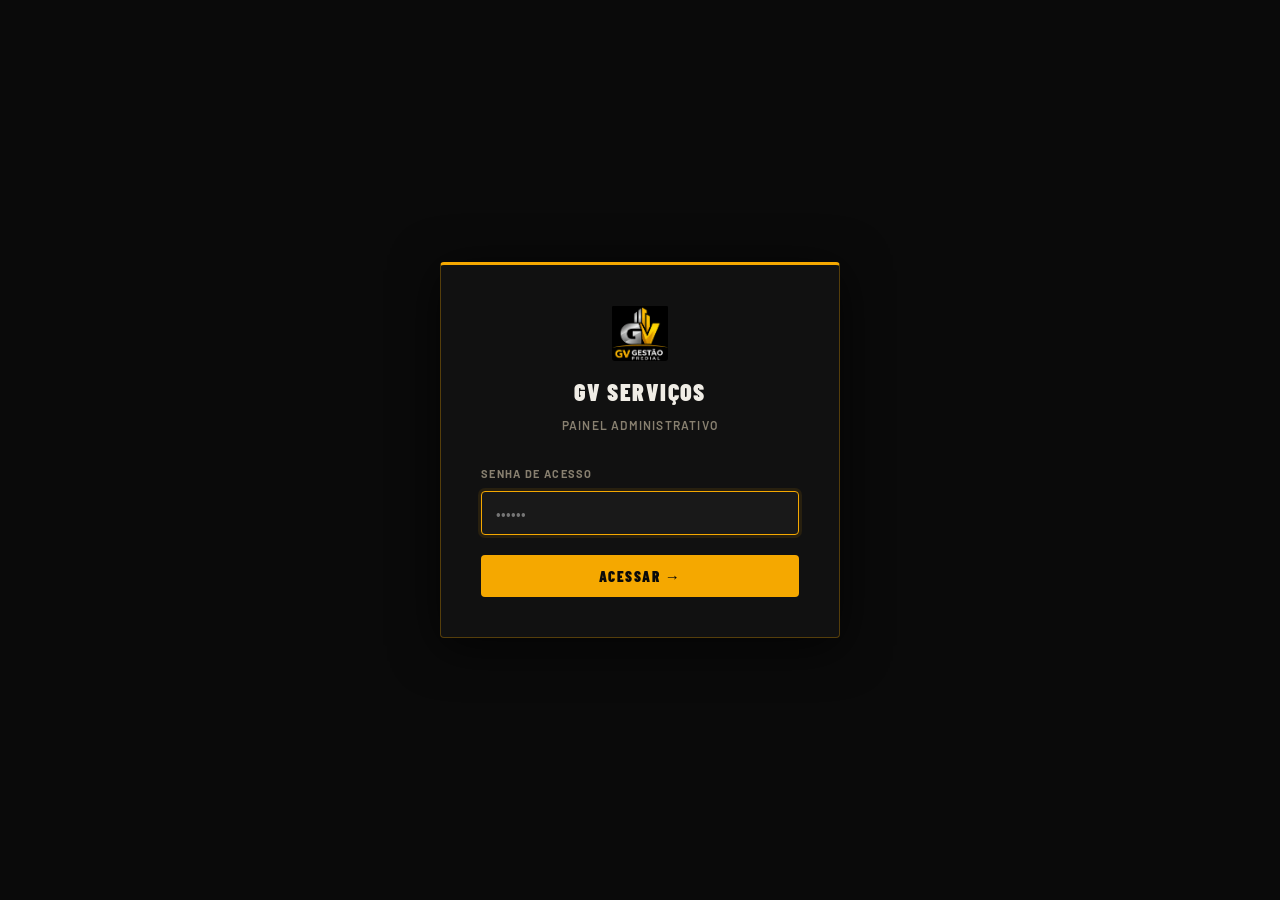
<file: index.html>
<!DOCTYPE html>
<html lang="pt-BR">
<head>
<meta charset="UTF-8">
<meta http-equiv="refresh" content="0; url=servicos-admin.html">
<title>Redirecionando...</title>
</head>
<body>
<p>Redirecionando para o portal de serviços...</p>
<script>
  window.location.href = 'servicos-admin.html';
</script>
</body>
</html>
</file>
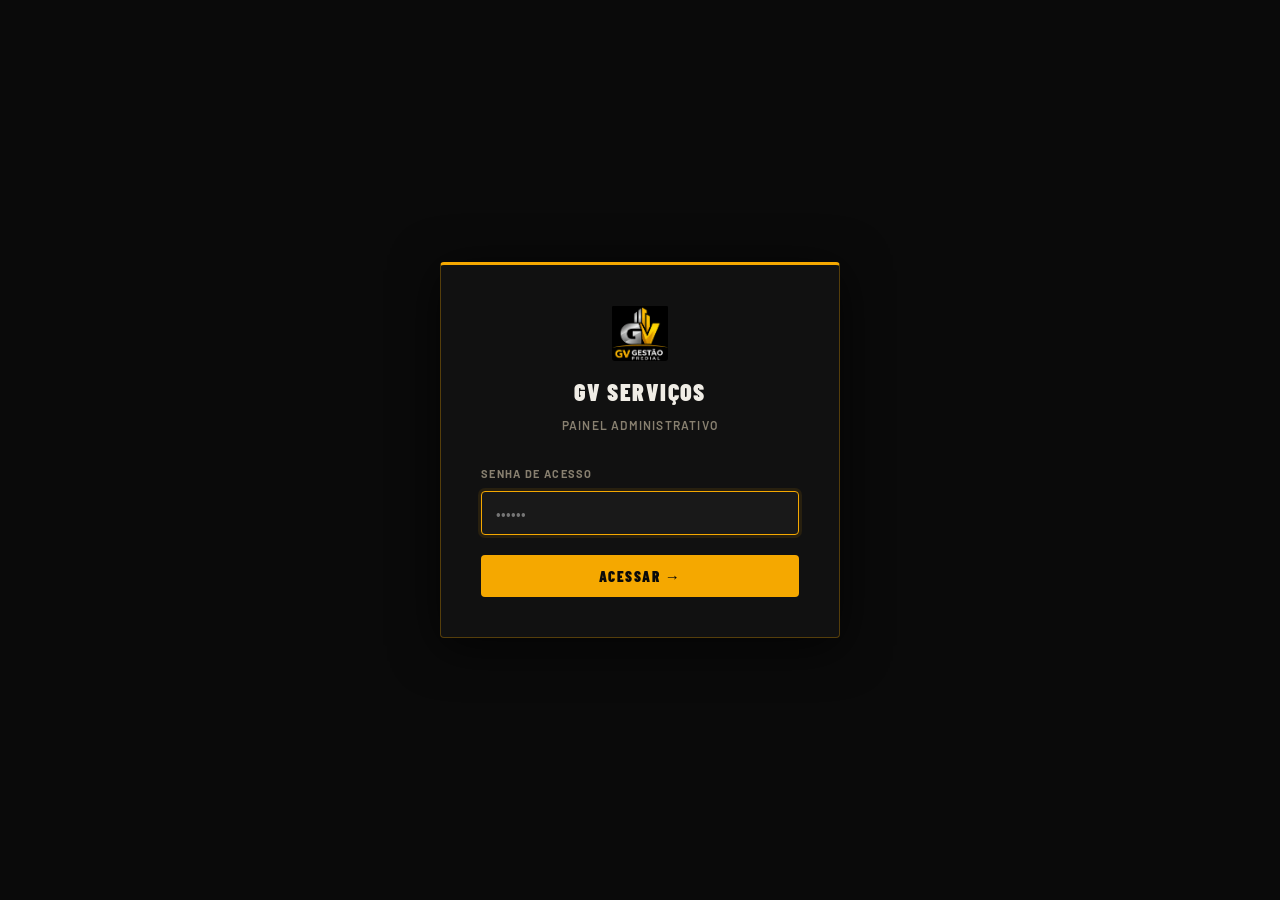
<file: servicos-admin.html>
<!DOCTYPE html>
<html lang="pt-BR">
<head>
<meta charset="UTF-8">
<meta name="viewport" content="width=device-width, initial-scale=1.0">
<title>Portal de Serviços — Admin</title>
<link rel="preconnect" href="https://fonts.googleapis.com">
<link href="https://fonts.googleapis.com/css2?family=Barlow:wght@400;500;600;700;800;900&family=Barlow+Condensed:wght@600;700;800;900&display=swap" rel="stylesheet">
<link rel="stylesheet" href="css/base.css">
<style>
:root {
  --bg: #0a0a0a;
  --bg2: #111111;
  --bg3: #191919;
  --bg4: #222222;
  --border: rgba(255,255,255,0.07);
  --border-gold: rgba(245,168,0,0.3);
  --text: #f0ede6;
  --muted: #888070;
  --gold: #f5a800;
  --gold2: #ffc740;
  --red: #e05555;
  --green: #4caf50;
  --radius: 4px;
}

html, body {
  font-family: 'Barlow', sans-serif;
  background: var(--bg);
  color: var(--text);
  min-height: 100vh;
}

/* LOGO GV — usado em vários lugares onde aparece "GV" */
.gv-logo {
  display: inline-block;
  width: 36px;
  height: 36px;
  flex: 0 0 36px;
  object-fit: contain;
  vertical-align: middle;
  border-radius: 3px;
}
.gv-logo-sm { width: 28px; height: 28px; flex-basis: 28px; }
.gv-logo-lg { width: 56px; height: 56px; flex-basis: 56px; }

/* Mini logo do condomínio (cards da lista) */
.cond-logo-thumb {
  width: 44px;
  height: 44px;
  flex: 0 0 44px;
  object-fit: contain;
  border-radius: 4px;
  background: var(--bg);
  border: 1px solid var(--border);
  padding: 2px;
}

/* Preview do upload de logo no formulário */
.logo-preview {
  margin-top: 10px;
  display: flex;
  align-items: center;
  gap: 10px;
}
.logo-preview img {
  width: 64px;
  height: 64px;
  object-fit: contain;
  border-radius: 4px;
  background: var(--bg);
  border: 1px solid var(--border);
  padding: 4px;
}
.logo-preview .logo-remover {
  background: none;
  border: none;
  color: var(--muted);
  font-size: 12px;
  cursor: pointer;
  text-decoration: underline;
  padding: 0;
}
.logo-preview .logo-remover:hover { color: var(--red); }

/* TELA DE SENHA */
#telaSenha {
  display: flex;
  align-items: center;
  justify-content: center;
  min-height: 100vh;
  padding: 20px;
}

.login-box {
  background: var(--bg2);
  border: 1px solid var(--border-gold);
  border-top: 3px solid var(--gold);
  border-radius: var(--radius);
  padding: 40px;
  max-width: 400px;
  width: 100%;
  box-shadow: 0 8px 48px rgba(0,0,0,0.7);
}

.login-title {
  text-align: center;
  margin-bottom: 30px;
}

.login-title h1 {
  font-family: 'Barlow Condensed', sans-serif;
  font-size: 24px;
  font-weight: 900;
  text-transform: uppercase;
  letter-spacing: 0.06em;
  color: var(--text);
  margin-bottom: 4px;
}

.login-title p {
  font-size: 12px;
  color: var(--muted);
  text-transform: uppercase;
  letter-spacing: 0.1em;
  font-weight: 600;
}

.form-group {
  margin-bottom: 20px;
}

.form-group label {
  display: block;
  font-size: 11px;
  font-weight: 700;
  text-transform: uppercase;
  letter-spacing: 0.12em;
  color: var(--muted);
  margin-bottom: 8px;
}

.form-group input,
.form-group select,
.form-group textarea {
  width: 100%;
  padding: 12px 14px;
  background: var(--bg3);
  border: 1px solid var(--border);
  border-radius: var(--radius);
  color: var(--text);
  font-family: 'Barlow', sans-serif;
  font-size: 15px;
  outline: none;
  transition: border-color 0.15s, box-shadow 0.15s;
}

.form-group input:focus,
.form-group select:focus,
.form-group textarea:focus {
  border-color: var(--gold);
  box-shadow: 0 0 0 3px rgba(245,168,0,0.1);
}

.btn-login, .btn-primario {
  width: 100%;
  padding: 12px;
  background: var(--gold);
  border: none;
  border-radius: var(--radius);
  color: #0a0a0a;
  font-family: 'Barlow Condensed', sans-serif;
  font-size: 15px;
  font-weight: 900;
  text-transform: uppercase;
  letter-spacing: 0.1em;
  cursor: pointer;
  transition: all 0.15s;
}

.btn-login:hover, .btn-primario:hover {
  background: var(--gold2);
}

.btn-login:active, .btn-primario:active {
  transform: scale(0.98);
}

.btn-secundario {
  padding: 10px 20px;
  background: transparent;
  border: 1px solid var(--gold);
  border-radius: var(--radius);
  color: var(--gold);
  font-family: 'Barlow', sans-serif;
  font-size: 13px;
  font-weight: 600;
  cursor: pointer;
  transition: all 0.15s;
}

.btn-secundario:hover {
  background: rgba(245,168,0,0.1);
  border-color: var(--gold2);
  color: var(--gold2);
}

/* TELA CONDOMÍNIOS */
#telaCondominios {
  min-height: 100vh;
  padding: 20px;
}

.conds-toolbar {
  display: flex;
  gap: 10px;
  margin-bottom: 20px;
}

.banner-aviso {
  background: rgba(245,168,0,0.1);
  border: 1px solid var(--gold);
  border-radius: var(--radius);
  padding: 14px 16px;
  color: var(--gold);
  font-size: 13px;
  margin-bottom: 16px;
}

.cond-card {
  background: var(--bg3);
  border: 1px solid var(--border);
  border-radius: var(--radius);
  padding: 18px;
  margin-bottom: 14px;
  transition: all 0.15s;
}
.cond-card:hover { border-color: var(--gold); }

.cond-card-header {
  display: flex;
  justify-content: space-between;
  align-items: flex-start;
  gap: 12px;
  flex-wrap: wrap;
  margin-bottom: 12px;
}

.cond-card h3 {
  font-size: 18px;
  font-weight: 700;
  margin: 0;
  color: var(--text);
}

.cond-card .cond-slug {
  display: inline-block;
  background: var(--bg2);
  border: 1px solid var(--border);
  color: var(--muted);
  font-family: monospace;
  font-size: 12px;
  padding: 2px 8px;
  border-radius: 3px;
  margin-top: 4px;
}

.cond-urls {
  background: var(--bg2);
  border: 1px solid var(--border);
  border-radius: var(--radius);
  padding: 10px 12px;
  margin: 12px 0;
  font-size: 12px;
}
.cond-urls div { margin: 4px 0; word-break: break-all; }
.cond-urls strong { color: var(--gold); margin-right: 6px; }

.cond-acoes {
  display: flex;
  gap: 8px;
  flex-wrap: wrap;
}

.cond-acoes button {
  flex: 1;
  min-width: 120px;
  padding: 10px;
  background: var(--bg2);
  border: 1px solid var(--border);
  border-radius: var(--radius);
  color: var(--text);
  font-size: 13px;
  font-weight: 600;
  cursor: pointer;
  transition: all 0.15s;
}
.cond-acoes button:hover { border-color: var(--gold); color: var(--gold); }
.cond-acoes button.btn-excluir-cond:hover { border-color: #e74c3c; color: #e74c3c; }

.cond-contexto {
  background: rgba(245,168,0,0.08);
  border: 1px solid var(--border);
  border-left: 4px solid var(--gold);
  border-radius: var(--radius);
  padding: 12px 16px;
  margin-bottom: 20px;
  font-size: 14px;
}
.cond-contexto strong { color: var(--gold); }

/* TELA ADMIN */
#telaAdmin {
  display: none;
  min-height: 100vh;
  padding: 20px;
}

.admin-container {
  max-width: 1200px;
  margin: 0 auto;
}

.admin-header {
  display: flex;
  justify-content: space-between;
  align-items: center;
  margin-bottom: 30px;
  padding-bottom: 20px;
  border-bottom: 1px solid var(--border);
}

.admin-title {
  display: flex;
  align-items: center;
  gap: 15px;
}

.admin-title h1 {
  font-family: 'Barlow Condensed', sans-serif;
  font-size: 28px;
  font-weight: 900;
  text-transform: uppercase;
  letter-spacing: 0.06em;
}

.admin-title h1 span {
  color: var(--gold);
}

.btn-logout {
  display: inline-flex;
  align-items: center;
  gap: 6px;
  padding: 10px 22px;
  background: rgba(224,85,85,0.15);
  border: 1px solid var(--red);
  border-radius: var(--radius);
  color: var(--red);
  font-family: 'Barlow Condensed', sans-serif;
  font-size: 13px;
  font-weight: 800;
  text-transform: uppercase;
  letter-spacing: 0.1em;
  cursor: pointer;
  transition: all 0.15s;
  white-space: nowrap;
  width: auto;
  flex: 0 0 auto;
}

.btn-logout:hover {
  background: var(--red);
  color: #fff;
}

.btn-logout:active {
  transform: scale(0.97);
}

/* GRID DO ADMIN */
.admin-grid {
  display: grid;
  grid-template-columns: 1fr 1fr;
  gap: 30px;
  margin-bottom: 40px;
}

@media (max-width: 900px) {
  .admin-grid {
    grid-template-columns: 1fr;
  }
}

.painel {
  background: var(--bg2);
  border: 1px solid var(--border-gold);
  border-top: 3px solid var(--gold);
  border-radius: var(--radius);
  padding: 24px;
  box-shadow: 0 8px 48px rgba(0,0,0,0.7);
}

.painel-title {
  font-family: 'Barlow Condensed', sans-serif;
  font-size: 18px;
  font-weight: 900;
  text-transform: uppercase;
  letter-spacing: 0.06em;
  margin-bottom: 20px;
  color: var(--text);
}

.painel-title .icone {
  margin-right: 8px;
}

/* UPLOAD DE FOTOS */
.foto-upload {
  margin-bottom: 20px;
  padding: 16px;
  background: var(--bg3);
  border: 2px dashed var(--border);
  border-radius: var(--radius);
  text-align: center;
  cursor: pointer;
  transition: all 0.15s;
}

.foto-upload:hover {
  border-color: var(--gold);
  background: var(--bg4);
}

.foto-upload input {
  display: none;
}

.foto-upload-label {
  font-size: 14px;
  color: var(--muted);
  cursor: pointer;
}

.foto-upload-actions {
  display: flex;
  gap: 10px;
  margin-bottom: 12px;
}

.foto-btn {
  flex: 1;
  padding: 14px 12px;
  background: var(--bg3);
  border: 2px dashed var(--border);
  border-radius: var(--radius);
  color: var(--text);
  font-size: 14px;
  font-weight: 600;
  cursor: pointer;
  transition: all 0.15s;
}

.foto-btn:hover,
.foto-btn:active {
  border-color: var(--gold);
  background: var(--bg4);
  color: var(--gold);
}

.foto-preview {
  margin-top: 12px;
  border-radius: var(--radius);
  overflow: hidden;
  max-height: 200px;
}

.foto-preview img {
  width: 100%;
  height: auto;
  object-fit: cover;
}

/* LISTA DE SERVIÇOS */
.card-servico-admin {
  background: var(--bg3);
  border: 1px solid var(--border);
  border-radius: var(--radius);
  padding: 16px;
  margin-bottom: 12px;
  transition: all 0.15s;
}

.card-servico-admin:hover {
  border-color: var(--gold);
  background: var(--bg4);
}

.card-header {
  display: flex;
  justify-content: space-between;
  align-items: flex-start;
  margin-bottom: 12px;
  gap: 10px;
}

.card-header h3 {
  font-size: 16px;
  font-weight: 700;
  color: var(--text);
  flex: 1;
}

.badge-categoria {
  background: rgba(245,168,0,0.2);
  color: var(--gold);
  padding: 4px 10px;
  border-radius: 3px;
  font-size: 11px;
  font-weight: 700;
  text-transform: uppercase;
  letter-spacing: 0.06em;
  white-space: nowrap;
}

.card-info p {
  font-size: 13px;
  color: var(--muted);
  margin-bottom: 4px;
}

.card-acoes {
  display: flex;
  gap: 8px;
  margin-top: 12px;
  padding-top: 12px;
  border-top: 1px solid var(--border);
}

.btn-acao {
  flex: 1;
  padding: 8px 12px;
  border: 1px solid var(--border);
  background: var(--bg2);
  color: var(--text);
  border-radius: var(--radius);
  font-size: 13px;
  font-weight: 600;
  cursor: pointer;
  transition: all 0.15s;
}

.btn-acao:hover { border-color: var(--gold); color: var(--gold); }
.btn-acao.btn-excluir:hover { border-color: var(--red, #e74c3c); color: var(--red, #e74c3c); }

.form-actions {
  display: flex;
  gap: 10px;
  align-items: center;
}

.form-actions .btn-primario { flex: 1; }

#bannerEdicao {
  background: rgba(245,168,0,0.12);
  border: 1px solid var(--gold);
  border-radius: var(--radius);
  padding: 10px 14px;
  margin-bottom: 14px;
  font-size: 13px;
  color: var(--gold);
}

.descricao {
  font-size: 14px;
  color: var(--text);
  opacity: 0.8;
  margin-top: 10px;
  padding-top: 10px;
  border-top: 1px solid var(--border);
}

/* QR CODE */
.qr-box {
  text-align: center;
  padding: 20px;
  background: var(--bg3);
  border-radius: var(--radius);
}

.qr-box h3 {
  font-size: 14px;
  font-weight: 700;
  text-transform: uppercase;
  letter-spacing: 0.06em;
  color: var(--muted);
  margin-bottom: 16px;
}

.qr-box img {
  width: 200px;
  height: 200px;
  margin-bottom: 16px;
  border-radius: 3px;
}

.qr-url {
  font-family: 'Barlow', sans-serif;
  font-size: 12px;
  color: var(--muted);
  word-break: break-all;
  margin-bottom: 12px;
  background: var(--bg2);
  padding: 8px 12px;
  border-radius: 3px;
  border: 1px solid var(--border);
}

.qr-acoes {
  display: grid;
  grid-template-columns: 1fr 1fr;
  gap: 8px;
  margin-top: 8px;
}

.btn-qr {
  padding: 10px 8px;
  background: var(--bg2);
  border: 1px solid var(--border);
  border-radius: var(--radius);
  color: var(--text);
  font-size: 13px;
  font-weight: 600;
  cursor: pointer;
  transition: all 0.15s;
}

.btn-qr:hover,
.btn-qr:active {
  border-color: var(--gold);
  color: var(--gold);
  background: var(--bg4);
}

/* TOAST */
.toast {
  position: fixed;
  bottom: 20px;
  left: 20px;
  background: var(--bg2);
  border: 1px solid var(--border-gold);
  border-left: 3px solid var(--gold);
  color: var(--text);
  padding: 16px 20px;
  border-radius: var(--radius);
  box-shadow: 0 8px 32px rgba(0,0,0,0.8);
  font-size: 14px;
  max-width: 400px;
  opacity: 0;
  transform: translateY(20px);
  transition: all 0.3s;
  pointer-events: none;
  z-index: 1000;
}

.toast.show {
  opacity: 1;
  transform: translateY(0);
  pointer-events: auto;
}

.toast-sucesso {
  border-left-color: var(--green);
}

.toast-erro {
  border-left-color: var(--red);
}

@media (max-width: 600px) {
  .admin-grid {
    grid-template-columns: 1fr;
  }

  .painel {
    padding: 16px;
  }

  .admin-header {
    flex-direction: column;
    align-items: flex-start;
    gap: 15px;
  }
}
</style>
</head>
<body>

<div id="toast" class="toast"></div>

<!-- TELA DE SENHA -->
<div id="telaSenha">
  <div class="login-box">
    <div class="login-title">
      <img src="logo-gv.png" alt="GV Gestão Predial" class="gv-logo gv-logo-lg" style="display:block; margin: 0 auto 12px;">
      <h1><span>GV</span> Serviços</h1>
      <p id="loginSubtitulo">Painel Administrativo</p>
    </div>
    <form onsubmit="fazerLogin(event)">
      <div class="form-group">
        <label for="senhaAdmin">Senha de Acesso</label>
        <input type="password" id="senhaAdmin" placeholder="••••••" required autofocus>
      </div>
      <button type="submit" class="btn-login">Acessar →</button>
    </form>
  </div>
</div>

<!-- TELA CONDOMÍNIOS (somente admin sem slug) -->
<div id="telaCondominios" style="display:none;">
  <div class="admin-container">
    <div class="admin-header">
      <div class="admin-title">
        <span>🏢</span>
        <h1>Painel <span>Geral</span></h1>
      </div>
      <button class="btn-logout" onclick="logout()">Sair →</button>
    </div>

    <div class="conds-toolbar">
      <button class="btn-primario" onclick="abrirFormAdicionarCond()">➕ Adicionar Condomínio</button>
    </div>

    <div id="formAdicionarCondWrap" class="painel" style="display:none; margin-top: 20px;">
      <div class="painel-title">Novo Condomínio</div>
      <form onsubmit="adicionarCondominio(event)">
        <div class="form-group">
          <label for="condNome">Nome do Condomínio</label>
          <input type="text" id="condNome" placeholder="Ex: Edifício das Flores" required oninput="atualizarSlugAuto()">
        </div>
        <div class="form-group">
          <label for="condSlug">Identificador (URL)</label>
          <input type="text" id="condSlug" placeholder="ed-flores" required pattern="[a-z0-9-]+">
          <small style="color: var(--muted); font-size: 11px;">Só letras minúsculas, números e hífen.</small>
        </div>
        <div class="form-group">
          <label for="condSenha">Senha do Utilizador (zelador)</label>
          <input type="text" id="condSenha" placeholder="senha que o zelador usará" required>
        </div>
        <div class="form-group">
          <label for="condLogo">Logo do Condomínio (opcional)</label>
          <input type="file" id="condLogo" accept="image/*" onchange="handleLogoCondChange(event)">
          <small style="color: var(--muted); font-size: 11px;">Será exibida na página dos moradores. PNG ou JPG.</small>
          <div id="previewLogoCond" class="logo-preview" style="display:none;"></div>
          <input type="hidden" id="logoCondBase64">
        </div>
        <div class="form-actions">
          <button type="submit" class="btn-primario">Criar Condomínio</button>
          <button type="button" class="btn-secundario" onclick="cancelarFormCond()">Cancelar</button>
        </div>
      </form>
    </div>

    <div id="listaCondominios" style="margin-top: 24px;"></div>
  </div>
</div>

<!-- TELA ADMIN -->
<div id="telaAdmin">
  <div class="admin-container">

    <div class="admin-header">
      <div class="admin-title">
        <span>🔧</span>
        <h1 id="tituloAdmin">Gerenciamento de <span>Serviços</span></h1>
      </div>
      <div style="display: flex; gap: 10px;">
        <button id="btnVoltarConds" class="btn-secundario" onclick="voltarParaCondominios()" style="display:none;">← Condomínios</button>
        <button class="btn-logout" onclick="logout()">Sair →</button>
      </div>
    </div>

    <div id="condContexto" class="cond-contexto" style="display:none;"></div>

    <div class="admin-grid">

      <!-- FORMULÁRIO -->
      <div class="painel">
        <div class="painel-title" id="formTitulo">📋 Novo Serviço</div>
        <div id="bannerEdicao" style="display:none;"></div>
        <form id="formularioServico" onsubmit="enviarServico(event)">

          <div class="form-group">
            <label for="titulo">Título do Serviço</label>
            <input type="text" id="titulo" placeholder="Ex: Pintura das vagas de garagem" required>
          </div>

          <div class="form-group">
            <label for="categoria">Categoria</label>
            <select id="categoria">
              <option value="Pintura">🎨 Pintura</option>
              <option value="Elétrica">⚡ Elétrica</option>
              <option value="Hidráulica">💧 Hidráulica</option>
              <option value="Limpeza">🧹 Limpeza</option>
              <option value="Manutenção">🔨 Manutenção</option>
              <option value="Outros">📌 Outros</option>
            </select>
          </div>

          <div class="form-group">
            <label for="data">Data do Serviço</label>
            <input type="date" id="data" required>
          </div>

          <div class="form-group">
            <label for="descricao">Descrição (opcional)</label>
            <textarea id="descricao" placeholder="Detalhes adicionais..." style="resize: vertical; min-height: 80px;"></textarea>
          </div>

          <div class="form-group">
            <label>Foto Antes *</label>
            <div class="foto-upload-actions">
              <button type="button" class="foto-btn" onclick="document.getElementById('inputFotoAntesCamera').click();">
                📷 Tirar Foto
              </button>
              <button type="button" class="foto-btn" onclick="document.getElementById('inputFotoAntesGaleria').click();">
                🖼️ Galeria
              </button>
            </div>
            <input type="file" id="inputFotoAntesCamera" accept="image/*" capture="environment" onchange="handleFotoChange(event, 'Antes')" style="display:none">
            <input type="file" id="inputFotoAntesGaleria" accept="image/*" onchange="handleFotoChange(event, 'Antes')" style="display:none">
            <div id="previewAntes" class="foto-preview"></div>
            <input type="hidden" id="fotoDataAntes">
          </div>

          <div class="form-group">
            <label>Foto Depois *</label>
            <div class="foto-upload-actions">
              <button type="button" class="foto-btn" onclick="document.getElementById('inputFotoDepoisCamera').click();">
                📷 Tirar Foto
              </button>
              <button type="button" class="foto-btn" onclick="document.getElementById('inputFotoDepoisGaleria').click();">
                🖼️ Galeria
              </button>
            </div>
            <input type="file" id="inputFotoDepoisCamera" accept="image/*" capture="environment" onchange="handleFotoChange(event, 'Depois')" style="display:none">
            <input type="file" id="inputFotoDepoisGaleria" accept="image/*" onchange="handleFotoChange(event, 'Depois')" style="display:none">
            <div id="previewDepois" class="foto-preview"></div>
            <input type="hidden" id="fotoDataDepois">
          </div>

          <div class="form-actions">
            <button type="submit" id="btnEnviar" class="btn-primario">Cadastrar Serviço →</button>
            <button type="button" id="btnCancelarEdicao" class="btn-secundario" onclick="cancelarEdicao()" style="display:none;">Cancelar</button>
          </div>
        </form>
      </div>

      <!-- PAINEL LATERAL -->
      <div>
        <!-- QR CODE -->
        <div class="painel">
          <div class="painel-title">🔗 QRCode</div>
          <div id="qrContainer"></div>
        </div>

        <!-- ÚLTIMOS SERVIÇOS -->
        <div class="painel" style="margin-top: 20px;">
          <div class="painel-title">📊 Últimos Serviços</div>
          <div id="listaServicosAdmin"></div>
        </div>
      </div>

    </div>

  </div>
</div>

<script src="js/servicos-admin.js"></script>
</body>
</html>
</file>
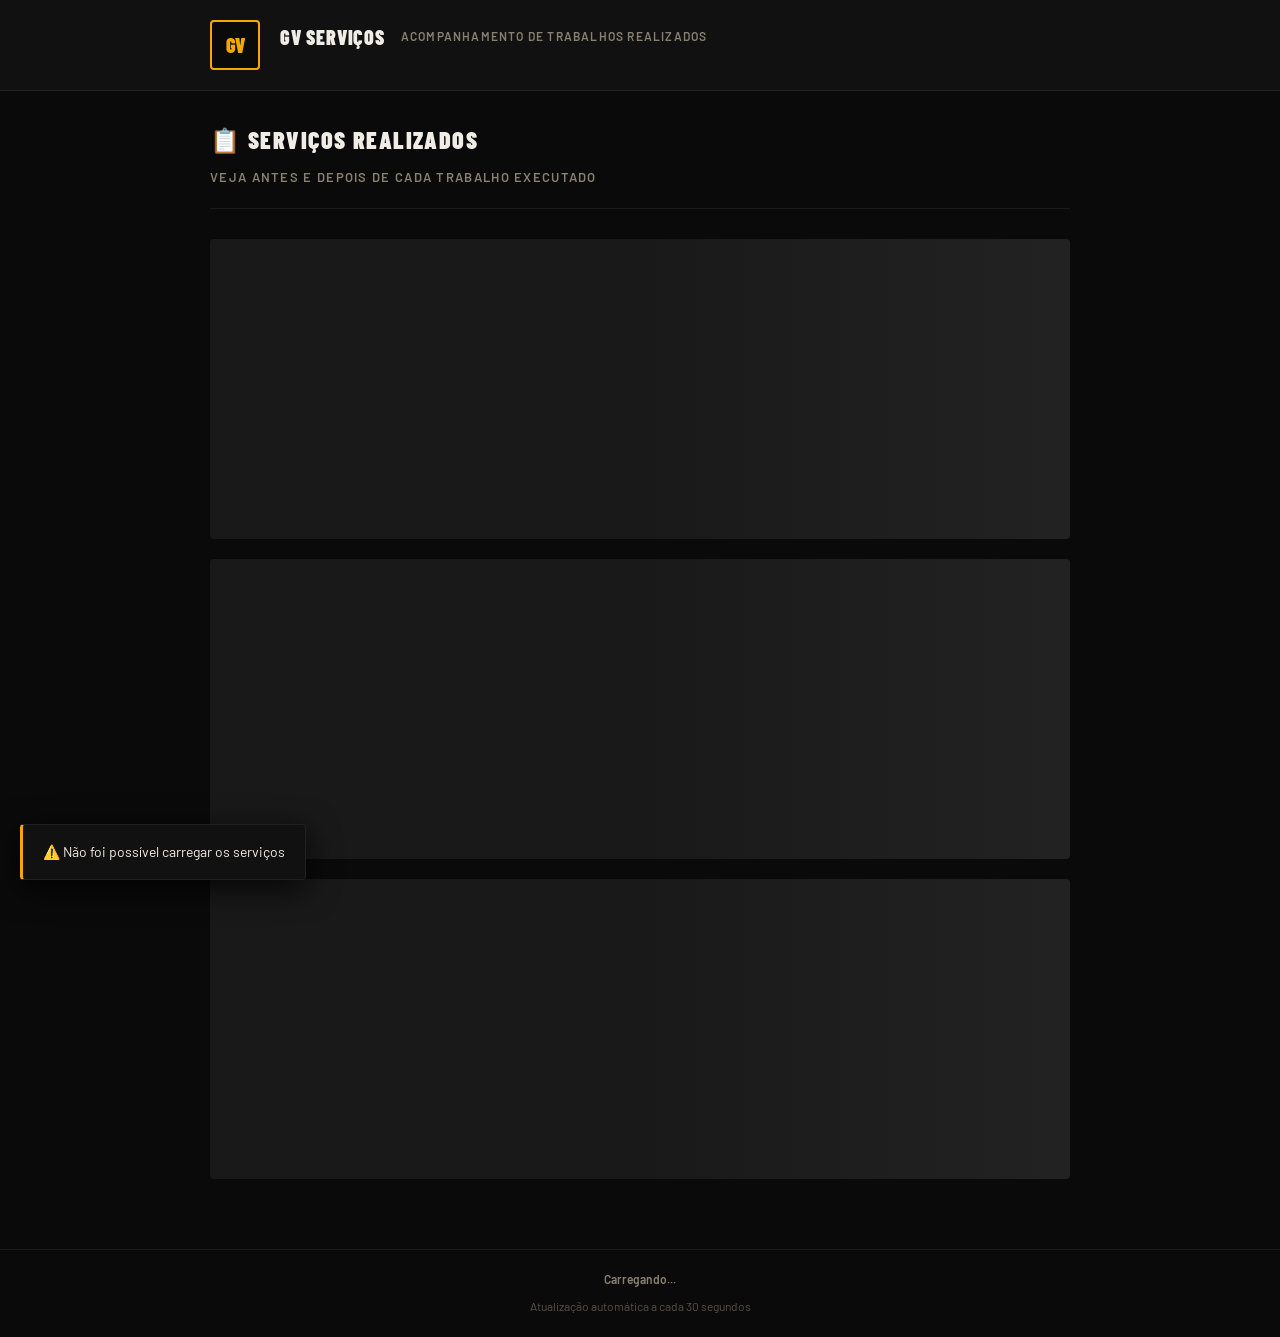
<file: backup/20260516-2305/servicos-moradores.html>
<!DOCTYPE html>
<html lang="pt-BR">
<head>
<meta charset="UTF-8">
<meta name="viewport" content="width=device-width, initial-scale=1.0">
<title>Acompanhamento de Serviços — Condomínio</title>
<link rel="preconnect" href="https://fonts.googleapis.com">
<link href="https://fonts.googleapis.com/css2?family=Barlow:wght@400;500;600;700;800;900&family=Barlow+Condensed:wght@600;700;800;900&display=swap" rel="stylesheet">
<style>
:root {
  --bg: #0a0a0a;
  --bg2: #111111;
  --bg3: #191919;
  --bg4: #222222;
  --border: rgba(255,255,255,0.07);
  --text: #f0ede6;
  --muted: #888070;
  --gold: #f5a800;
  --gold2: #ffc740;
  --gold-dim: rgba(245,168,0,0.12);
  --radius: 4px;
}

*, *::before, *::after {
  box-sizing: border-box;
  margin: 0;
  padding: 0;
}

html, body {
  font-family: 'Barlow', sans-serif;
  background: var(--bg);
  color: var(--text);
  min-height: 100vh;
  font-size: 15px;
  line-height: 1.6;
}

/* HEADER */
.header {
  background: var(--bg2);
  border-bottom: 1px solid var(--border);
  padding: 20px 0;
  position: sticky;
  top: 0;
  z-index: 100;
}

.header-content {
  max-width: 900px;
  margin: 0 auto;
  padding: 0 20px;
  display: flex;
  align-items: center;
  gap: 20px;
}

.logo-badge {
  width: 50px;
  height: 50px;
  display: flex;
  align-items: center;
  justify-content: center;
  background: var(--bg);
  border: 2px solid var(--gold);
  border-radius: 4px;
  flex-shrink: 0;
}

.logo-badge span {
  font-family: 'Barlow Condensed', sans-serif;
  font-weight: 900;
  font-size: 20px;
  color: var(--gold);
  letter-spacing: -1px;
}

.header-info h1 {
  font-family: 'Barlow Condensed', sans-serif;
  font-size: 20px;
  font-weight: 900;
  text-transform: uppercase;
  letter-spacing: 0.04em;
  color: var(--text);
  line-height: 1.2;
}

.header-info p {
  font-size: 12px;
  color: var(--muted);
  text-transform: uppercase;
  letter-spacing: 0.1em;
  font-weight: 600;
  margin-top: 2px;
}

/* CONTAINER PRINCIPAL */
.container {
  max-width: 900px;
  margin: 0 auto;
  padding: 30px 20px;
}

.container-header {
  margin-bottom: 30px;
  padding-bottom: 20px;
  border-bottom: 1px solid var(--border);
}

.container-header h2 {
  font-family: 'Barlow Condensed', sans-serif;
  font-size: 24px;
  font-weight: 900;
  text-transform: uppercase;
  letter-spacing: 0.06em;
  color: var(--text);
  margin-bottom: 8px;
}

.container-header p {
  font-size: 13px;
  color: var(--muted);
  text-transform: uppercase;
  letter-spacing: 0.1em;
  font-weight: 600;
}

/* CARD DO SERVIÇO */
#containerServicos {
  display: flex;
  flex-direction: column;
  gap: 16px;
}

/* GRUPO COLAPSÁVEL POR MÊS */
.grupo-mes {
  background: var(--bg2);
  border: 1px solid var(--border);
  border-radius: var(--radius);
  overflow: hidden;
}

.grupo-mes[open] {
  border-color: var(--gold);
}

.grupo-header {
  padding: 16px 20px;
  background: var(--bg3);
  cursor: pointer;
  display: flex;
  align-items: center;
  justify-content: space-between;
  gap: 12px;
  user-select: none;
  list-style: none;
  transition: background 0.15s;
}

.grupo-header::-webkit-details-marker { display: none; }
.grupo-header:hover { background: var(--bg4); }

.grupo-header-left {
  display: flex;
  align-items: center;
  gap: 12px;
}

.grupo-chevron {
  font-family: 'Barlow Condensed', sans-serif;
  color: var(--gold);
  font-size: 18px;
  font-weight: 900;
  transition: transform 0.2s;
  display: inline-block;
  width: 14px;
}

.grupo-mes[open] .grupo-chevron { transform: rotate(90deg); }

.grupo-label {
  font-family: 'Barlow Condensed', sans-serif;
  font-size: 18px;
  font-weight: 900;
  text-transform: uppercase;
  letter-spacing: 0.06em;
  color: var(--text);
}

.grupo-count {
  font-size: 12px;
  color: var(--muted);
  text-transform: uppercase;
  letter-spacing: 0.1em;
  font-weight: 700;
  background: var(--bg2);
  padding: 4px 10px;
  border-radius: 3px;
  border: 1px solid var(--border);
}

.grupo-servicos {
  display: flex;
  flex-direction: column;
  gap: 16px;
  padding: 16px;
}

.card-servico {
  background: var(--bg2);
  border: 1px solid var(--border);
  border-top: 3px solid var(--gold);
  border-radius: var(--radius);
  overflow: hidden;
  transition: all 0.3s ease;
}

.card-servico:hover {
  border-color: var(--gold);
  box-shadow: 0 8px 32px rgba(245,168,0,0.1);
}

.card-header {
  padding: 20px;
  background: var(--bg2);
  cursor: pointer;
  list-style: none;
  position: relative;
  transition: background 0.15s;
}

.card-header::-webkit-details-marker { display: none; }
.card-header:hover { background: var(--bg3); }

.card-chevron {
  position: absolute;
  top: 22px;
  right: 18px;
  font-family: 'Barlow Condensed', sans-serif;
  color: var(--gold);
  font-size: 16px;
  font-weight: 900;
  transition: transform 0.2s;
  display: inline-block;
}

.card-servico[open] .card-chevron { transform: rotate(90deg); }

.card-servico .header-info {
  padding-right: 28px; /* espaço pro chevron */
}

.header-info {
  display: flex;
  align-items: flex-start;
  gap: 16px;
  margin-bottom: 16px;
}

.titulo-servico {
  font-family: 'Barlow Condensed', sans-serif;
  font-size: 20px;
  font-weight: 900;
  text-transform: uppercase;
  letter-spacing: 0.04em;
  color: var(--text);
  flex: 1;
  line-height: 1.3;
}

.badge {
  padding: 6px 12px;
  border-radius: 3px;
  font-size: 11px;
  font-weight: 700;
  text-transform: uppercase;
  letter-spacing: 0.06em;
  color: white;
  white-space: nowrap;
  display: inline-block;
}

.meta-rapida {
  display: flex;
  gap: 20px;
  flex-wrap: wrap;
}

.meta-item {
  display: flex;
  flex-direction: column;
}

.meta-label {
  font-size: 11px;
  color: var(--muted);
  text-transform: uppercase;
  letter-spacing: 0.1em;
  font-weight: 700;
  margin-bottom: 4px;
}

.meta-valor {
  font-size: 14px;
  color: var(--gold);
  font-weight: 700;
}

/* DESCRIÇÃO */
.descricao-servico {
  padding: 0 20px;
  margin-bottom: 0;
  font-size: 14px;
  color: var(--text);
  opacity: 0.9;
  line-height: 1.6;
}

/* CONTAINER DE FOTOS */
.fotos-container {
  padding: 20px;
  background: var(--bg3);
}

.slider-foto {
  position: relative;
  border-radius: var(--radius);
  overflow: hidden;
  background: var(--bg);
}

.slider-img {
  position: relative;
  width: 100%;
  padding-bottom: 75%;
  overflow: hidden;
}

.slider-img img {
  position: absolute;
  inset: 0;
  width: 100%;
  height: 100%;
  object-fit: cover;
  transition: opacity 0.4s ease;
}

.img-inativa {
  opacity: 0;
  pointer-events: none;
}

.img-ativa {
  opacity: 1;
}

.toggle-btn {
  width: 100%;
  padding: 12px;
  background: var(--gold);
  border: none;
  color: #0a0a0a;
  font-family: 'Barlow Condensed', sans-serif;
  font-size: 13px;
  font-weight: 900;
  text-transform: uppercase;
  letter-spacing: 0.08em;
  cursor: pointer;
  transition: background 0.2s;
}

.toggle-btn:hover {
  background: var(--gold2);
}

.toggle-label {
  display: inline-block;
}

.toggle-btn::after {
  content: ' ↔️';
}

/* FOTO SIMPLES */
.foto-box {
  border-radius: var(--radius);
  overflow: hidden;
  background: var(--bg);
  width: 100%;
}

.foto-box img {
  width: 100%;
  height: auto;
  display: block;
}

/* STATUS */
.card-footer {
  padding: 16px 20px;
  background: var(--bg2);
  border-top: 1px solid var(--border);
  display: flex;
  justify-content: flex-end;
}

.status-badge {
  padding: 6px 14px;
  border-radius: 3px;
  font-size: 11px;
  font-weight: 700;
  text-transform: uppercase;
  letter-spacing: 0.06em;
  display: inline-block;
}

.status-concluído {
  background: rgba(76,175,80,0.2);
  color: #4caf50;
}

.status-em-andamento {
  background: rgba(255,193,7,0.2);
  color: #ffc107;
}

.status-planejado {
  background: rgba(77,96,255,0.2);
  color: #4d60ff;
}

/* AVISO/ERRO */
.aviso {
  text-align: center;
  padding: 40px 20px;
  color: var(--muted);
  font-size: 16px;
}

/* SKELETON LOADER */
.skeleton-loader {
  display: flex;
  flex-direction: column;
  gap: 20px;
}

.skeleton-item {
  background: linear-gradient(90deg, var(--bg3) 25%, var(--bg4) 50%, var(--bg3) 75%);
  background-size: 200% 100%;
  animation: loading 1.5s infinite;
  height: 300px;
  border-radius: var(--radius);
}

@keyframes loading {
  0% { background-position: 200% 0; }
  100% { background-position: -200% 0; }
}

/* TOAST */
#toast {
  position: fixed;
  bottom: 20px;
  left: 20px;
  background: var(--bg2);
  border: 1px solid var(--border);
  border-left: 3px solid var(--gold);
  color: var(--text);
  padding: 16px 20px;
  border-radius: var(--radius);
  box-shadow: 0 8px 32px rgba(0,0,0,0.8);
  font-size: 14px;
  max-width: 400px;
  opacity: 0;
  transform: translateY(20px);
  transition: all 0.3s;
  pointer-events: none;
  z-index: 1000;
}

#toast.show {
  opacity: 1;
  transform: translateY(0);
  pointer-events: auto;
}

.toast-aviso {
  border-left-color: #ffc107;
}

/* FOOTER */
.footer {
  padding: 20px;
  text-align: center;
  font-size: 12px;
  color: var(--muted);
  border-top: 1px solid var(--border);
  margin-top: 40px;
}

#footerAtualizacao {
  font-weight: 600;
}

/* RESPONSIVO — fontes maiores no mobile pra leitura confortável */
@media (max-width: 600px) {
  html, body {
    font-size: 17px;
  }

  .header { padding: 12px 0; }
  .header-content { gap: 12px; padding: 0 16px; }

  .logo-badge { width: 40px; height: 40px; }
  .logo-badge span { font-size: 16px; }

  .header-info h1 { font-size: 18px; line-height: 1.15; }
  .header-info p {
    font-size: 11px;
    margin-top: 3px;
    letter-spacing: 0.08em;
    opacity: 0.85;
  }

  .container { padding: 20px 15px; }
  .container-header h2 { font-size: 26px; }
  .container-header p { font-size: 14px; }

  .grupo-header { padding: 18px 16px; }
  .grupo-label { font-size: 20px; }
  .grupo-count { font-size: 13px; padding: 5px 12px; }
  .grupo-servicos { padding: 14px; gap: 14px; }

  .card-header { padding: 18px 16px; }
  .titulo-servico { font-size: 22px; }
  .badge { font-size: 12px; padding: 6px 12px; }

  .meta-rapida {
    width: 100%;
    gap: 16px;
  }
  .meta-label { font-size: 12px; }
  .meta-valor { font-size: 17px; }

  .descricao-servico {
    font-size: 15px;
    padding: 0 16px;
  }

  .fotos-container { padding: 16px; }

  .toggle-btn {
    padding: 14px;
    font-size: 14px;
  }

  .card-footer { padding: 14px 16px; }
  .status-badge { font-size: 12px; padding: 7px 14px; }
}
</style>
</head>
<body>

<!-- HEADER -->
<header class="header">
  <div class="header-content">
    <div class="logo-badge">
      <span>GV</span>
    </div>
    <div class="header-info">
      <h1>GV Serviços</h1>
      <p>Acompanhamento de Trabalhos Realizados</p>
    </div>
  </div>
</header>

<!-- CONTAINER PRINCIPAL -->
<div class="container">

  <div class="container-header">
    <h2>📋 Serviços Realizados</h2>
    <p>Veja antes e depois de cada trabalho executado</p>
  </div>

  <div id="containerServicos"></div>

</div>

<!-- FOOTER -->
<footer class="footer">
  <div id="footerAtualizacao">Carregando...</div>
  <p style="margin-top: 8px; opacity: 0.6;">Atualização automática a cada 30 segundos</p>
</footer>

<!-- TOAST -->
<div id="toast"></div>

<script src="js/servicos-moradores.js"></script>
</body>
</html>
</file>
<file: css/base.css>
/* base.css — GV Gestão Predial · preto + dourado */
@import url('https://fonts.googleapis.com/css2?family=Barlow:wght@400;500;600;700;800;900&family=Barlow+Condensed:wght@600;700;800;900&display=swap');

*, *::before, *::after { box-sizing: border-box; margin: 0; padding: 0; }

:root {
  --bg:       #0a0a0a;
  --bg2:      #111111;
  --bg3:      #191919;
  --bg4:      #222222;
  --border:   rgba(255,255,255,0.07);
  --border-gold: rgba(245,168,0,0.3);
  --text:     #f0ede6;
  --muted:    #888070;
  --gold:     #f5a800;
  --gold2:    #ffc740;
  --gold-dim: rgba(245,168,0,0.12);
  --gold-dim2:rgba(245,168,0,0.22);
  --green:    #4caf50;
  --red:      #e05555;
  --silver:   #b0b8c8;
  --radius:   4px;
  --radius-sm:3px;
  --shadow:   0 4px 32px rgba(0,0,0,0.8);
}

html, body {
  font-family: 'Barlow', sans-serif;
  background: var(--bg);
  color: var(--text);
  min-height: 100vh;
  font-size: 15px;
  line-height: 1.6;
}

.app-layout { display: flex; min-height: 100vh; }

/* SIDEBAR */
.sidebar {
  width: 230px;
  background: var(--bg2);
  border-right: 1px solid var(--border);
  display: flex;
  flex-direction: column;
  position: fixed;
  top: 0; left: 0; bottom: 0;
  z-index: 100;
}

.sidebar-logo {
  padding: 16px 18px;
  border-bottom: 2px solid var(--gold);
  display: flex;
  align-items: center;
  gap: 12px;
  background: var(--bg);
}

.logo-badge {
  background: var(--bg);
  border: 2px solid var(--gold);
  border-radius: 3px;
  width: 40px; height: 40px;
  display: flex; align-items: center; justify-content: center;
  flex-shrink: 0;
}

.logo-badge span {
  font-family: 'Barlow Condensed', sans-serif;
  font-weight: 900;
  font-size: 17px;
  color: var(--gold);
  letter-spacing: -1px;
}

.sidebar-logo .nome {
  font-family: 'Barlow Condensed', sans-serif;
  font-size: 14px;
  font-weight: 800;
  letter-spacing: 0.04em;
  text-transform: uppercase;
  color: var(--text);
  line-height: 1.2;
}

.sidebar-logo .sub {
  font-size: 9px;
  color: var(--gold);
  text-transform: uppercase;
  letter-spacing: 0.14em;
  font-weight: 700;
}

.sidebar nav {
  flex: 1;
  padding: 10px 10px;
  display: flex;
  flex-direction: column;
  gap: 2px;
}

.nav-item {
  display: flex; align-items: center; gap: 10px;
  padding: 10px 14px;
  border-radius: var(--radius);
  color: var(--muted);
  font-size: 12px;
  font-weight: 700;
  text-transform: uppercase;
  letter-spacing: 0.06em;
  cursor: pointer;
  transition: all 0.15s;
  border: none; border-left: 3px solid transparent;
  background: none; width: 100%;
  text-align: left; text-decoration: none;
}

.nav-item:hover { background: var(--bg3); color: var(--text); }
.nav-item.ativo  {
  background: var(--gold-dim);
  color: var(--gold);
  border-left: 3px solid var(--gold);
}

.nav-item .icone { font-size: 15px; width: 18px; text-align: center; }

.sidebar-footer {
  padding: 10px 10px;
  border-top: 1px solid var(--border);
}

.sidebar-user {
  display: flex; align-items: center; gap: 10px;
  padding: 8px 14px;
}

.avatar {
  width: 34px; height: 34px;
  border-radius: 3px;
  display: flex; align-items: center; justify-content: center;
  font-size: 14px; font-weight: 900;
  font-family: 'Barlow Condensed', sans-serif;
  flex-shrink: 0;
  border: 1px solid var(--border-gold);
  background: var(--gold-dim);
  color: var(--gold);
}

.sidebar-user .nome-user { font-size: 13px; font-weight: 600; color: var(--text); line-height: 1.2; }
.sidebar-user .perfil-badge { font-size: 9px; color: var(--gold); text-transform: uppercase; letter-spacing: 0.1em; font-weight: 700; }

.btn-logout {
  display: flex; align-items: center; gap: 8px;
  padding: 9px 14px; border-radius: var(--radius);
  color: var(--muted); font-size: 11px; font-weight: 700;
  text-transform: uppercase; letter-spacing: 0.06em;
  cursor: pointer; transition: all 0.15s;
  border: none; background: none; width: 100%; margin-top: 2px;
}
.btn-logout:hover { color: var(--red); background: rgba(224,85,85,0.08); }

/* MAIN */
.main-content {
  margin-left: 230px;
  flex: 1; padding: 28px 32px;
  max-width: 1160px;
}

.page-header { margin-bottom: 22px; }

.page-header h1 {
  font-family: 'Barlow Condensed', sans-serif;
  font-size: 28px; font-weight: 900;
  text-transform: uppercase; letter-spacing: 0.02em; line-height: 1.1;
}

.page-header h1 span { color: var(--gold); }
.page-header p { color: var(--muted); font-size: 13px; margin-top: 3px; }

/* CARDS */
.card {
  background: var(--bg2);
  border: 1px solid var(--border);
  border-radius: var(--radius);
  padding: 20px;
}

.card-title {
  font-family: 'Barlow Condensed', sans-serif;
  font-size: 12px; font-weight: 700;
  text-transform: uppercase; letter-spacing: 0.12em;
  color: var(--gold); margin-bottom: 14px;
  padding-bottom: 10px; border-bottom: 1px solid var(--border-gold);
}

/* STAT CARDS */
.stat-grid {
  display: grid;
  grid-template-columns: repeat(auto-fit, minmax(160px, 1fr));
  gap: 12px; margin-bottom: 22px;
}

.stat-card {
  background: var(--bg2);
  border: 1px solid var(--border);
  border-top: 3px solid var(--gold);
  border-radius: var(--radius);
  padding: 16px 18px;
}

.stat-card .label {
  font-size: 9px; color: var(--muted);
  text-transform: uppercase; letter-spacing: 0.12em;
  font-weight: 700; margin-bottom: 8px;
}

.stat-card .valor {
  font-size: 22px; font-weight: 900;
  font-family: 'Barlow Condensed', sans-serif;
  letter-spacing: 0.02em;
}

.stat-card .valor.ouro     { color: var(--gold); }
.stat-card .valor.verde    { color: var(--green); }
.stat-card .valor.vermelho { color: var(--red); }
.stat-card .valor.prata    { color: var(--silver); }

/* BOTÕES */
.btn {
  display: inline-flex; align-items: center; gap: 8px;
  padding: 9px 18px; border-radius: var(--radius);
  font-family: 'Barlow', sans-serif;
  font-size: 12px; font-weight: 700;
  text-transform: uppercase; letter-spacing: 0.07em;
  cursor: pointer; border: none; transition: all 0.15s;
}

.btn-primary  { background: var(--gold); color: #0a0a0a; }
.btn-primary:hover { background: var(--gold2); }
.btn-success  { background: var(--green); color: #fff; }
.btn-success:hover { filter: brightness(1.15); }
.btn-danger   { background: var(--red); color: #fff; }
.btn-danger:hover { filter: brightness(1.1); }
.btn-ghost {
  background: transparent;
  border: 1px solid var(--border);
  color: var(--muted);
}
.btn-ghost:hover { border-color: var(--gold); color: var(--gold); }
.btn-sm { padding: 6px 12px; font-size: 10px; }
.btn-lg { padding: 13px 28px; font-size: 14px; }

/* BOTÕES DE AÇÃO GRANDES */
.btn-action {
  display: flex; flex-direction: column;
  align-items: center; justify-content: center;
  gap: 10px; padding: 22px 14px;
  border-radius: var(--radius);
  border: 1px solid var(--border);
  background: var(--bg3); color: var(--text);
  font-size: 12px; font-weight: 700;
  text-transform: uppercase; letter-spacing: 0.07em;
  cursor: pointer; transition: all 0.2s; width: 100%;
}
.btn-action .icone-grande { font-size: 28px; }
.btn-action:hover { border-color: var(--gold); background: var(--gold-dim); color: var(--gold); }

/* FORMULÁRIOS */
.form-group { margin-bottom: 16px; }
.form-group label {
  display: block; font-size: 10px; font-weight: 700;
  text-transform: uppercase; letter-spacing: 0.1em;
  color: var(--muted); margin-bottom: 6px;
}
.form-group input,
.form-group select,
.form-group textarea {
  width: 100%; padding: 10px 14px;
  background: var(--bg3); border: 1px solid var(--border);
  border-radius: var(--radius-sm); color: var(--text);
  font-family: 'Barlow', sans-serif; font-size: 14px;
  transition: border-color 0.15s; outline: none; -webkit-appearance: none;
}
.form-group input:focus,
.form-group select:focus,
.form-group textarea:focus {
  border-color: var(--gold);
  box-shadow: 0 0 0 3px rgba(245,168,0,0.1);
}
.form-group select option { background: var(--bg3); }
.form-row { display: grid; grid-template-columns: 1fr 1fr; gap: 12px; }

/* TABELA */
.tabela { width: 100%; border-collapse: collapse; font-size: 13px; }
.tabela th {
  text-align: left; padding: 9px 14px;
  font-size: 9px; font-weight: 700;
  text-transform: uppercase; letter-spacing: 0.12em;
  color: var(--gold); border-bottom: 1px solid var(--border-gold);
  background: var(--bg3);
}
.tabela td {
  padding: 11px 14px; border-bottom: 1px solid var(--border);
  vertical-align: middle;
}
.tabela tr:last-child td { border-bottom: none; }
.tabela tr:hover td { background: rgba(245,168,0,0.03); }

/* BADGES */
.badge {
  display: inline-flex; align-items: center;
  padding: 2px 8px; border-radius: 2px;
  font-size: 9px; font-weight: 700;
  letter-spacing: 0.08em; text-transform: uppercase;
}
.badge-gold   { background: var(--gold-dim2); color: var(--gold); border: 1px solid var(--border-gold); }
.badge-green  { background: rgba(76,175,80,0.15);  color: var(--green); }
.badge-red    { background: rgba(224,85,85,0.15);  color: var(--red); }
.badge-amber  { background: var(--gold-dim);        color: var(--gold2); }
.badge-muted  { background: rgba(136,128,112,0.12); color: var(--muted); }
.badge-blue   { background: rgba(100,160,255,0.1);  color: #80aaff; }

/* MODAL */
.modal-overlay {
  position: fixed; inset: 0; background: rgba(0,0,0,0.85);
  display: flex; align-items: center; justify-content: center;
  z-index: 999; opacity: 0; pointer-events: none; transition: opacity 0.2s;
}
.modal-overlay.aberto { opacity: 1; pointer-events: all; }
.modal {
  background: var(--bg2);
  border: 1px solid var(--border-gold); border-top: 3px solid var(--gold);
  border-radius: var(--radius); padding: 28px;
  width: 100%; max-width: 480px; max-height: 90vh; overflow-y: auto;
  transform: translateY(12px); transition: transform 0.2s; box-shadow: var(--shadow);
}
.modal-overlay.aberto .modal { transform: translateY(0); }
.modal-header {
  display: flex; align-items: center; justify-content: space-between;
  margin-bottom: 20px; padding-bottom: 14px; border-bottom: 1px solid var(--border);
}
.modal-header h2 {
  font-family: 'Barlow Condensed', sans-serif;
  font-size: 20px; font-weight: 900; text-transform: uppercase; letter-spacing: 0.04em;
}
.btn-fechar { background: none; border: none; color: var(--muted); font-size: 22px; cursor: pointer; }
.btn-fechar:hover { color: var(--gold); }

/* TOAST */
.toast {
  position: fixed; bottom: 24px; right: 24px;
  background: var(--bg3); border: 1px solid var(--border-gold);
  border-left: 4px solid var(--gold);
  padding: 12px 20px; border-radius: var(--radius);
  font-size: 13px; font-weight: 600;
  box-shadow: var(--shadow); opacity: 0; transform: translateY(8px);
  transition: all 0.25s; pointer-events: none; z-index: 9999;
  color: var(--text); max-width: 300px;
}
.toast.show  { opacity: 1; transform: translateY(0); }
.toast.ok    { border-left-color: var(--green); }
.toast.erro  { border-left-color: var(--red); }
.toast.aviso { border-left-color: var(--gold); }

/* VAZIO */
.vazio { text-align: center; padding: 48px 24px; color: var(--muted); }
.vazio .icone-vazio { font-size: 36px; margin-bottom: 10px; opacity: 0.25; }
.vazio p { font-size: 12px; text-transform: uppercase; letter-spacing: 0.08em; }

/* SCROLLBAR */
::-webkit-scrollbar { width: 4px; }
::-webkit-scrollbar-track { background: var(--bg); }
::-webkit-scrollbar-thumb { background: var(--border-gold); }

/* RESPONSIVO */
@media (max-width: 768px) {
  .sidebar {
    width: 100%; height: 56px; flex-direction: row;
    bottom: 0; top: auto; padding: 0;
    border-right: none; border-top: 2px solid var(--gold);
  }
  .sidebar-logo, .sidebar-footer { display: none; }
  .sidebar nav { flex-direction: row; justify-content: space-around; padding: 0; gap: 0; width: 100%; }
  .nav-item {
    flex-direction: column; gap: 2px;
    padding: 6px 4px; font-size: 8px;
    border-radius: 0; border-left: none !important;
    justify-content: center; align-items: center;
  }
  .nav-item.ativo { border-left: none; border-bottom: 3px solid var(--gold); padding-left: 4px; background: var(--gold-dim); }
  .main-content { margin-left: 0; margin-bottom: 56px; padding: 18px 14px; }
  .form-row { grid-template-columns: 1fr; }
  .stat-grid { grid-template-columns: 1fr 1fr; }
}
</file>
